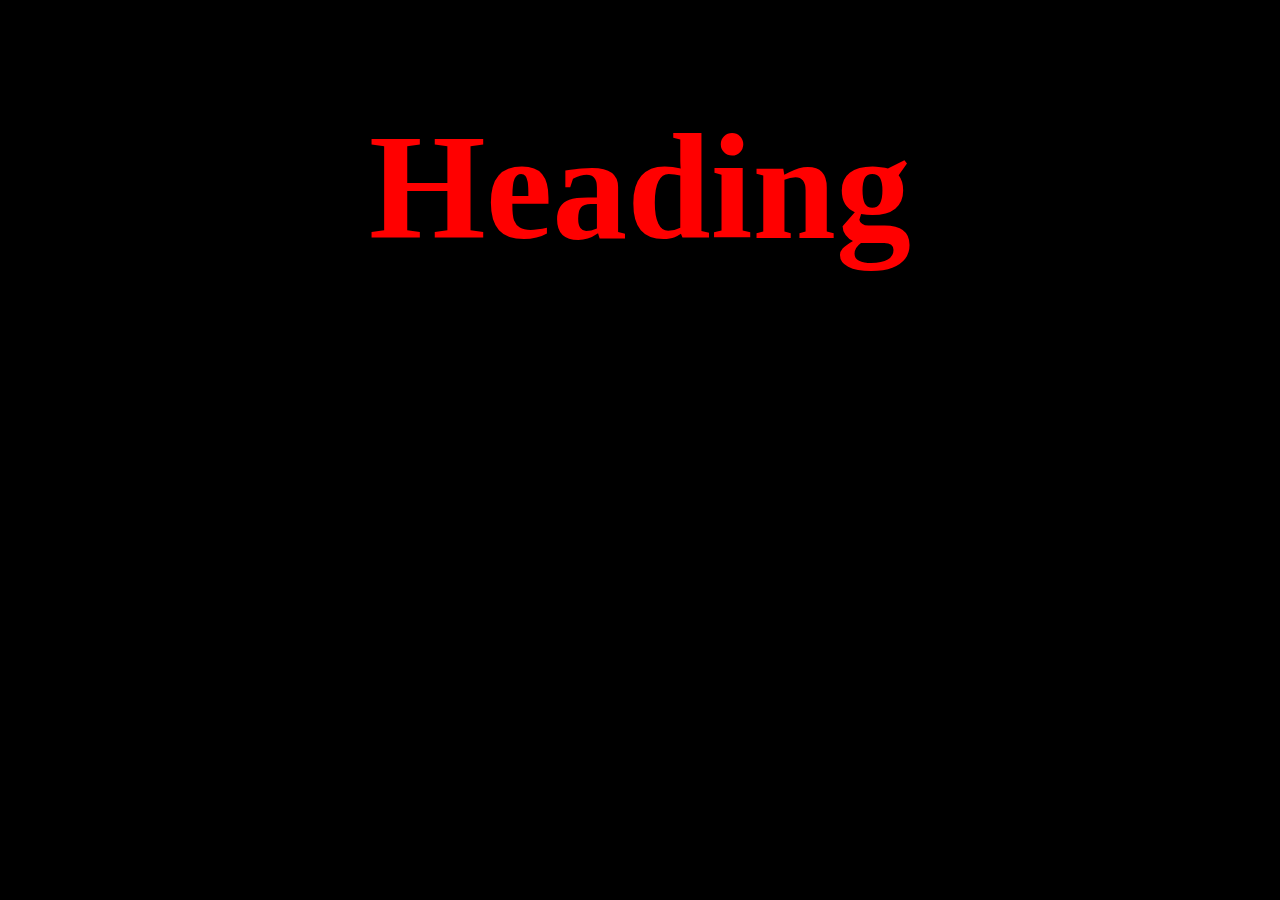
<file: index.html>
<!DOCTYPE html>
<html lang="en">
<head>
    <meta charset="UTF-8">
    <meta name="viewport" content="width=device-width, initial-scale=1.0">
    <title>Document</title>
    <link rel="stylesheet" href="style.css">

</head>
<body>
    
    <h1>Heading</h1>

</body>
</html>
</file>
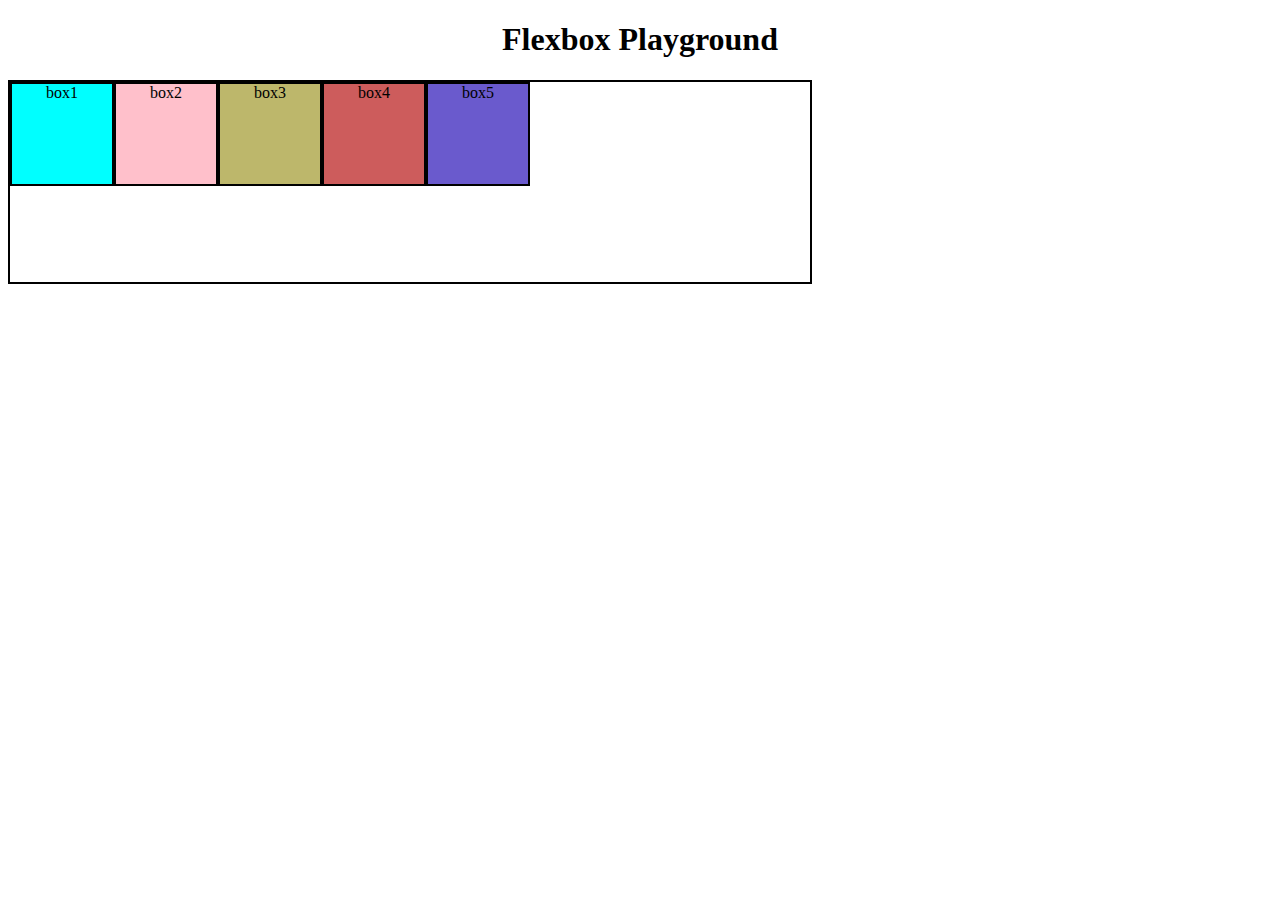
<file: flex_properties.html>
<!DOCTYPE html>
<html lang="en">
<head>
    <meta charset="UTF-8">
    <meta name="viewport" content="width=device-width, initial-scale=1.0">
    <title>Document</title>
    <link rel="stylesheet" href="flex_properties.css">
</head>
<body>
    <h1>Flexbox Playground</h1>

    <div id="container">
        <div id="box1">box1</div>
        <div id="box2">box2</div>
        <div id="box3">box3</div>
        <div id="box4">box4</div>
        <div id="box5">box5</div>
    </div>
    

</body>
</html>
</file>
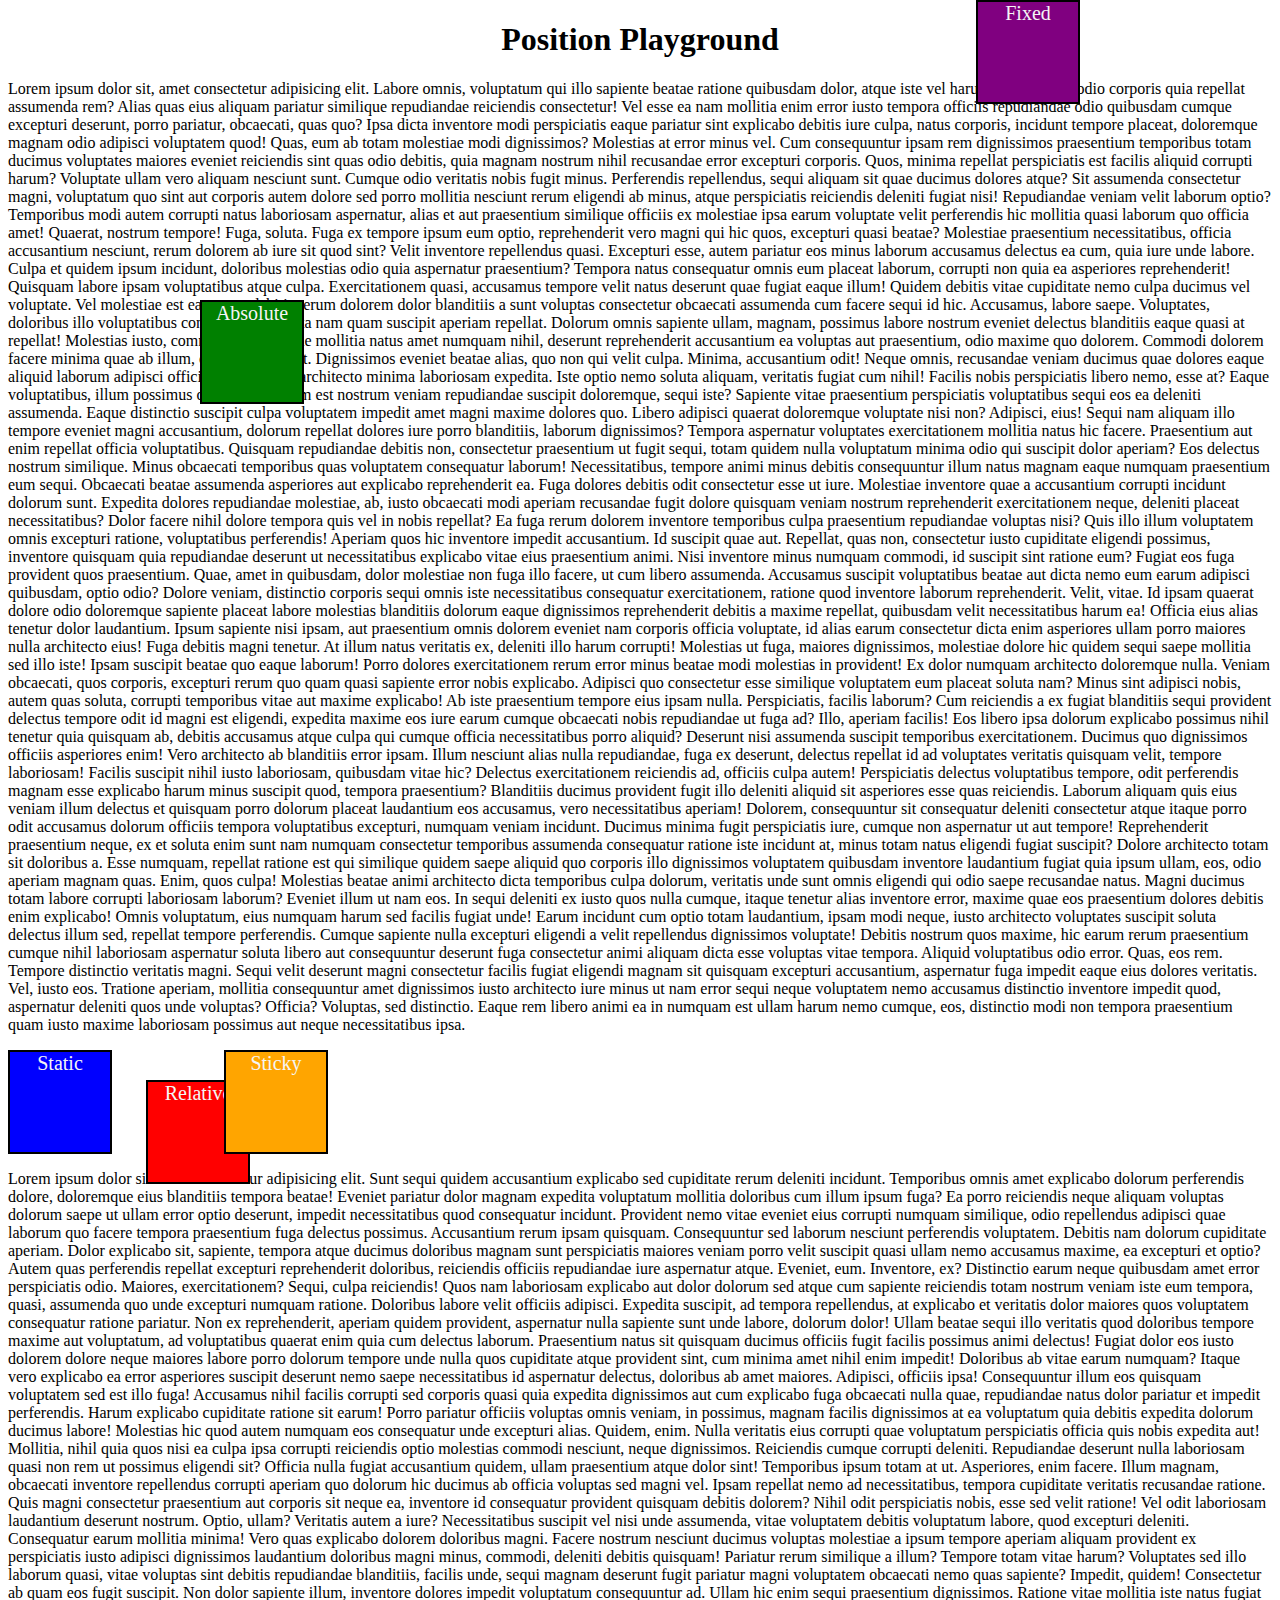
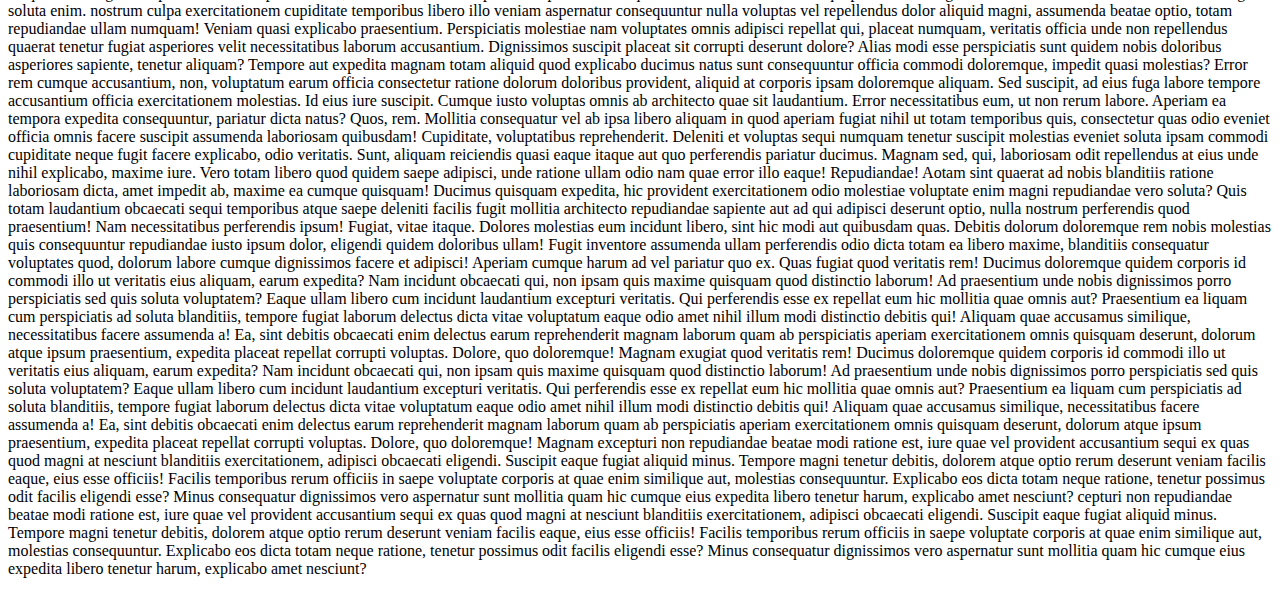
<file: position_play.html>
<!DOCTYPE html>
<html lang="en">
<head>
    <meta charset="UTF-8">
    <meta name="viewport" content="width=device-width, initial-scale=1.0">
    <title>Document</title>
    <link rel="stylesheet" href="position_play.css">
</head>
<body>
    <h1 style="text-align: center">Position Playground</h1>

    <p>Lorem ipsum dolor sit, amet consectetur adipisicing elit. Labore omnis, voluptatum qui illo sapiente beatae ratione quibusdam dolor, atque iste vel harum in. Incidunt, odio corporis quia repellat assumenda rem?
    Alias quas eius aliquam pariatur similique repudiandae reiciendis consectetur! Vel esse ea nam mollitia enim error iusto tempora officiis repudiandae odio quibusdam cumque excepturi deserunt, porro pariatur, obcaecati, quas quo?
    Ipsa dicta inventore modi perspiciatis eaque pariatur sint explicabo debitis iure culpa, natus corporis, incidunt tempore placeat, doloremque magnam odio adipisci voluptatem quod! Quas, eum ab totam molestiae modi dignissimos?
    Molestias at error minus vel. Cum consequuntur ipsam rem dignissimos praesentium temporibus totam ducimus voluptates maiores eveniet reiciendis sint quas odio debitis, quia magnam nostrum nihil recusandae error excepturi corporis.
    Quos, minima repellat perspiciatis est facilis aliquid corrupti harum? Voluptate ullam vero aliquam nesciunt sunt. Cumque odio veritatis nobis fugit minus. Perferendis repellendus, sequi aliquam sit quae ducimus dolores atque?
    Sit assumenda consectetur magni, voluptatum quo sint aut corporis autem dolore sed porro mollitia nesciunt rerum eligendi ab minus, atque perspiciatis reiciendis deleniti fugiat nisi! Repudiandae veniam velit laborum optio?
    Temporibus modi autem corrupti natus laboriosam aspernatur, alias et aut praesentium similique officiis ex molestiae ipsa earum voluptate velit perferendis hic mollitia quasi laborum quo officia amet! Quaerat, nostrum tempore!
    Fuga, soluta. Fuga ex tempore ipsum eum optio, reprehenderit vero magni qui hic quos, excepturi quasi beatae? Molestiae praesentium necessitatibus, officia accusantium nesciunt, rerum dolorem ab iure sit quod sint?
    Velit inventore repellendus quasi. Excepturi esse, autem pariatur eos minus laborum accusamus delectus ea cum, quia iure unde labore. Culpa et quidem ipsum incidunt, doloribus molestias odio quia aspernatur praesentium?
    Tempora natus consequatur omnis eum placeat laborum, corrupti non quia ea asperiores reprehenderit! Quisquam labore ipsam voluptatibus atque culpa. Exercitationem quasi, accusamus tempore velit natus deserunt quae fugiat eaque illum!
    Quidem debitis vitae cupiditate nemo culpa ducimus vel voluptate. Vel molestiae est earum et, debitis rerum dolorem dolor blanditiis a sunt voluptas consectetur obcaecati assumenda cum facere sequi id hic.
    Accusamus, labore saepe. Voluptates, doloribus illo voluptatibus commodi error dicta nam quam suscipit aperiam repellat. Dolorum omnis sapiente ullam, magnam, possimus labore nostrum eveniet delectus blanditiis eaque quasi at repellat!
    Molestias iusto, commodi doloremque mollitia natus amet numquam nihil, deserunt reprehenderit accusantium ea voluptas aut praesentium, odio maxime quo dolorem. Commodi dolorem facere minima quae ab illum, odio similique ut.
    Dignissimos eveniet beatae alias, quo non qui velit culpa. Minima, accusantium odit! Neque omnis, recusandae veniam ducimus quae dolores eaque aliquid laborum adipisci officia quod eveniet architecto minima laboriosam expedita.
    Iste optio nemo soluta aliquam, veritatis fugiat cum nihil! Facilis nobis perspiciatis libero nemo, esse at? Eaque voluptatibus, illum possimus omnis laudantium est nostrum veniam repudiandae suscipit doloremque, sequi iste?
    Sapiente vitae praesentium perspiciatis voluptatibus sequi eos ea deleniti assumenda. Eaque distinctio suscipit culpa voluptatem impedit amet magni maxime dolores quo. Libero adipisci quaerat doloremque voluptate nisi non? Adipisci, eius!
    Sequi nam aliquam illo tempore eveniet magni accusantium, dolorum repellat dolores iure porro blanditiis, laborum dignissimos? Tempora aspernatur voluptates exercitationem mollitia natus hic facere. Praesentium aut enim repellat officia voluptatibus.
    Quisquam repudiandae debitis non, consectetur praesentium ut fugit sequi, totam quidem nulla voluptatum minima odio qui suscipit dolor aperiam? Eos delectus nostrum similique. Minus obcaecati temporibus quas voluptatem consequatur laborum!
    Necessitatibus, tempore animi minus debitis consequuntur illum natus magnam eaque numquam praesentium eum sequi. Obcaecati beatae assumenda asperiores aut explicabo reprehenderit ea. Fuga dolores debitis odit consectetur esse ut iure.
    Molestiae inventore quae a accusantium corrupti incidunt dolorum sunt. Expedita dolores repudiandae molestiae, ab, iusto obcaecati modi aperiam recusandae fugit dolore quisquam veniam nostrum reprehenderit exercitationem neque, deleniti placeat necessitatibus?
    Dolor facere nihil dolore tempora quis vel in nobis repellat? Ea fuga rerum dolorem inventore temporibus culpa praesentium repudiandae voluptas nisi? Quis illo illum voluptatem omnis excepturi ratione, voluptatibus perferendis!
    Aperiam quos hic inventore impedit accusantium. Id suscipit quae aut. Repellat, quas non, consectetur iusto cupiditate eligendi possimus, inventore quisquam quia repudiandae deserunt ut necessitatibus explicabo vitae eius praesentium animi.
    Nisi inventore minus numquam commodi, id suscipit sint ratione eum? Fugiat eos fuga provident quos praesentium. Quae, amet in quibusdam, dolor molestiae non fuga illo facere, ut cum libero assumenda.
    Accusamus suscipit voluptatibus beatae aut dicta nemo eum earum adipisci quibusdam, optio odio? Dolore veniam, distinctio corporis sequi omnis iste necessitatibus consequatur exercitationem, ratione quod inventore laborum reprehenderit. Velit, vitae.
    Id ipsam quaerat dolore odio doloremque sapiente placeat labore molestias blanditiis dolorum eaque dignissimos reprehenderit debitis a maxime repellat, quibusdam velit necessitatibus harum ea! Officia eius alias tenetur dolor laudantium.
    Ipsum sapiente nisi ipsam, aut praesentium omnis dolorem eveniet nam corporis officia voluptate, id alias earum consectetur dicta enim asperiores ullam porro maiores nulla architecto eius! Fuga debitis magni tenetur.
    At illum natus veritatis ex, deleniti illo harum corrupti! Molestias ut fuga, maiores dignissimos, molestiae dolore hic quidem sequi saepe mollitia sed illo iste! Ipsam suscipit beatae quo eaque laborum!
    Porro dolores exercitationem rerum error minus beatae modi molestias in provident! Ex dolor numquam architecto doloremque nulla. Veniam obcaecati, quos corporis, excepturi rerum quo quam quasi sapiente error nobis explicabo.
    Adipisci quo consectetur esse similique voluptatem eum placeat soluta nam? Minus sint adipisci nobis, autem quas soluta, corrupti temporibus vitae aut maxime explicabo! Ab iste praesentium tempore eius ipsam nulla.
    Perspiciatis, facilis laborum? Cum reiciendis a ex fugiat blanditiis sequi provident delectus tempore odit id magni est eligendi, expedita maxime eos iure earum cumque obcaecati nobis repudiandae ut fuga ad?
    Illo, aperiam facilis! Eos libero ipsa dolorum explicabo possimus nihil tenetur quia quisquam ab, debitis accusamus atque culpa qui cumque officia necessitatibus porro aliquid? Deserunt nisi assumenda suscipit temporibus exercitationem.
    Ducimus quo dignissimos officiis asperiores enim! Vero architecto ab blanditiis error ipsam. Illum nesciunt alias nulla repudiandae, fuga ex deserunt, delectus repellat id ad voluptates veritatis quisquam velit, tempore laboriosam!
    Facilis suscipit nihil iusto laboriosam, quibusdam vitae hic? Delectus exercitationem reiciendis ad, officiis culpa autem! Perspiciatis delectus voluptatibus tempore, odit perferendis magnam esse explicabo harum minus suscipit quod, tempora praesentium?
    Blanditiis ducimus provident fugit illo deleniti aliquid sit asperiores esse quas reiciendis. Laborum aliquam quis eius veniam illum delectus et quisquam porro dolorum placeat laudantium eos accusamus, vero necessitatibus aperiam!
    Dolorem, consequuntur sit consequatur deleniti consectetur atque itaque porro odit accusamus dolorum officiis tempora voluptatibus excepturi, numquam veniam incidunt. Ducimus minima fugit perspiciatis iure, cumque non aspernatur ut aut tempore!
    Reprehenderit praesentium neque, ex et soluta enim sunt nam numquam consectetur temporibus assumenda consequatur ratione iste incidunt at, minus totam natus eligendi fugiat suscipit? Dolore architecto totam sit doloribus a.
    Esse numquam, repellat ratione est qui similique quidem saepe aliquid quo corporis illo dignissimos voluptatem quibusdam inventore laudantium fugiat quia ipsum ullam, eos, odio aperiam magnam quas. Enim, quos culpa!
    Molestias beatae animi architecto dicta temporibus culpa dolorum, veritatis unde sunt omnis eligendi qui odio saepe recusandae natus. Magni ducimus totam labore corrupti laboriosam laborum? Eveniet illum ut nam eos.
    In sequi deleniti ex iusto quos nulla cumque, itaque tenetur alias inventore error, maxime quae eos praesentium dolores debitis enim explicabo! Omnis voluptatum, eius numquam harum sed facilis fugiat unde!
    Earum incidunt cum optio totam laudantium, ipsam modi neque, iusto architecto voluptates suscipit soluta delectus illum sed, repellat tempore perferendis. Cumque sapiente nulla excepturi eligendi a velit repellendus dignissimos voluptate!
    Debitis nostrum quos maxime, hic earum rerum praesentium cumque nihil laboriosam aspernatur soluta libero aut consequuntur deserunt fuga consectetur animi aliquam dicta esse voluptas vitae tempora. Aliquid voluptatibus odio error.
    Quas, eos rem. Tempore distinctio veritatis magni. Sequi velit deserunt magni consectetur facilis fugiat eligendi magnam sit quisquam excepturi accusantium, aspernatur fuga impedit eaque eius dolores veritatis. Vel, iusto eos.
    Tratione aperiam, mollitia consequuntur amet dignissimos iusto architecto iure minus ut nam error sequi neque voluptatem nemo accusamus distinctio inventore impedit quod, aspernatur deleniti quos unde voluptas? Officia?
    Voluptas, sed distinctio. Eaque rem libero animi ea in numquam est ullam harum nemo cumque, eos, distinctio modi non tempora praesentium quam iusto maxime laboriosam possimus aut neque necessitatibus ipsa.
    </p>

    <div id="box1" style="background-color: blue;">Static</div>
    <div id="box2" style="background-color: red;">Relative</div>
    <div id="box3" style="background-color: green;">Absolute</div>
    <div id="box4" style="background-color: purple">Fixed</div>
    <div id="box5" style="background-color: orange">Sticky</div>
    
    <p>Lorem ipsum dolor sit amet consectetur adipisicing elit. Sunt sequi quidem accusantium explicabo sed cupiditate rerum deleniti incidunt. Temporibus omnis amet explicabo dolorum perferendis dolore, doloremque eius blanditiis tempora beatae!
    Eveniet pariatur dolor magnam expedita voluptatum mollitia doloribus cum illum ipsum fuga? Ea porro reiciendis neque aliquam voluptas dolorum saepe ut ullam error optio deserunt, impedit necessitatibus quod consequatur incidunt.
    Provident nemo vitae eveniet eius corrupti numquam similique, odio repellendus adipisci quae laborum quo facere tempora praesentium fuga delectus possimus. Accusantium rerum ipsam quisquam. Consequuntur sed laborum nesciunt perferendis voluptatem.
    Debitis nam dolorum cupiditate aperiam. Dolor explicabo sit, sapiente, tempora atque ducimus doloribus magnam sunt perspiciatis maiores veniam porro velit suscipit quasi ullam nemo accusamus maxime, ea excepturi et optio?
    Autem quas perferendis repellat excepturi reprehenderit doloribus, reiciendis officiis repudiandae iure aspernatur atque. Eveniet, eum. Inventore, ex? Distinctio earum neque quibusdam amet error perspiciatis odio. Maiores, exercitationem? Sequi, culpa reiciendis!
    Quos nam laboriosam explicabo aut dolor dolorum sed atque cum sapiente reiciendis totam nostrum veniam iste eum tempora, quasi, assumenda quo unde excepturi numquam ratione. Doloribus labore velit officiis adipisci.
    Expedita suscipit, ad tempora repellendus, at explicabo et veritatis dolor maiores quos voluptatem consequatur ratione pariatur. Non ex reprehenderit, aperiam quidem provident, aspernatur nulla sapiente sunt unde labore, dolorum dolor!
    Ullam beatae sequi illo veritatis quod doloribus tempore maxime aut voluptatum, ad voluptatibus quaerat enim quia cum delectus laborum. Praesentium natus sit quisquam ducimus officiis fugit facilis possimus animi delectus!
    Fugiat dolor eos iusto dolorem dolore neque maiores labore porro dolorum tempore unde nulla quos cupiditate atque provident sint, cum minima amet nihil enim impedit! Doloribus ab vitae earum numquam?
    Itaque vero explicabo ea error asperiores suscipit deserunt nemo saepe necessitatibus id aspernatur delectus, doloribus ab amet maiores. Adipisci, officiis ipsa! Consequuntur illum eos quisquam voluptatem sed est illo fuga!
    Accusamus nihil facilis corrupti sed corporis quasi quia expedita dignissimos aut cum explicabo fuga obcaecati nulla quae, repudiandae natus dolor pariatur et impedit perferendis. Harum explicabo cupiditate ratione sit earum!
    Porro pariatur officiis voluptas omnis veniam, in possimus, magnam facilis dignissimos at ea voluptatum quia debitis expedita dolorum ducimus labore! Molestias hic quod autem numquam eos consequatur unde excepturi alias.
    Quidem, enim. Nulla veritatis eius corrupti quae voluptatum perspiciatis officia quis nobis expedita aut! Mollitia, nihil quia quos nisi ea culpa ipsa corrupti reiciendis optio molestias commodi nesciunt, neque dignissimos.
    Reiciendis cumque corrupti deleniti. Repudiandae deserunt nulla laboriosam quasi non rem ut possimus eligendi sit? Officia nulla fugiat accusantium quidem, ullam praesentium atque dolor sint! Temporibus ipsum totam at ut.
    Asperiores, enim facere. Illum magnam, obcaecati inventore repellendus corrupti aperiam quo dolorum hic ducimus ab officia voluptas sed magni vel. Ipsam repellat nemo ad necessitatibus, tempora cupiditate veritatis recusandae ratione.
    Quis magni consectetur praesentium aut corporis sit neque ea, inventore id consequatur provident quisquam debitis dolorem? Nihil odit perspiciatis nobis, esse sed velit ratione! Vel odit laboriosam laudantium deserunt nostrum.
    Optio, ullam? Veritatis autem a iure? Necessitatibus suscipit vel nisi unde assumenda, vitae voluptatem debitis voluptatum labore, quod excepturi deleniti. Consequatur earum mollitia minima! Vero quas explicabo dolorem doloribus magni.
    Facere nostrum nesciunt ducimus voluptas molestiae a ipsum tempore aperiam aliquam provident ex perspiciatis iusto adipisci dignissimos laudantium doloribus magni minus, commodi, deleniti debitis quisquam! Pariatur rerum similique a illum?
    Tempore totam vitae harum? Voluptates sed illo laborum quasi, vitae voluptas sint debitis repudiandae blanditiis, facilis unde, sequi magnam deserunt fugit pariatur magni voluptatem obcaecati nemo quas sapiente? Impedit, quidem!
    Consectetur ab quam eos fugit suscipit. Non dolor sapiente illum, inventore dolores impedit voluptatum consequuntur ad. Ullam hic enim sequi praesentium dignissimos. Ratione vitae mollitia iste natus fugiat soluta enim.
    nostrum culpa exercitationem cupiditate temporibus libero illo veniam aspernatur consequuntur nulla voluptas vel repellendus dolor aliquid magni, assumenda beatae optio, totam repudiandae ullam numquam! Veniam quasi explicabo praesentium.
    Perspiciatis molestiae nam voluptates omnis adipisci repellat qui, placeat numquam, veritatis officia unde non repellendus quaerat tenetur fugiat asperiores velit necessitatibus laborum accusantium. Dignissimos suscipit placeat sit corrupti deserunt dolore?
    Alias modi esse perspiciatis sunt quidem nobis doloribus asperiores sapiente, tenetur aliquam? Tempore aut expedita magnam totam aliquid quod explicabo ducimus natus sunt consequuntur officia commodi doloremque, impedit quasi molestias?
    Error rem cumque accusantium, non, voluptatum earum officia consectetur ratione dolorum doloribus provident, aliquid at corporis ipsam doloremque aliquam. Sed suscipit, ad eius fuga labore tempore accusantium officia exercitationem molestias.
    Id eius iure suscipit. Cumque iusto voluptas omnis ab architecto quae sit laudantium. Error necessitatibus eum, ut non rerum labore. Aperiam ea tempora expedita consequuntur, pariatur dicta natus? Quos, rem.
    Mollitia consequatur vel ab ipsa libero aliquam in quod aperiam fugiat nihil ut totam temporibus quis, consectetur quas odio eveniet officia omnis facere suscipit assumenda laboriosam quibusdam! Cupiditate, voluptatibus reprehenderit.
    Deleniti et voluptas sequi numquam tenetur suscipit molestias eveniet soluta ipsam commodi cupiditate neque fugit facere explicabo, odio veritatis. Sunt, aliquam reiciendis quasi eaque itaque aut quo perferendis pariatur ducimus.
    Magnam sed, qui, laboriosam odit repellendus at eius unde nihil explicabo, maxime iure. Vero totam libero quod quidem saepe adipisci, unde ratione ullam odio nam quae error illo eaque! Repudiandae!
    Aotam sint quaerat ad nobis blanditiis ratione laboriosam dicta, amet impedit ab, maxime ea cumque quisquam! Ducimus quisquam expedita, hic provident exercitationem odio molestiae voluptate enim magni repudiandae vero soluta?
    Quis totam laudantium obcaecati sequi temporibus atque saepe deleniti facilis fugit mollitia architecto repudiandae sapiente aut ad qui adipisci deserunt optio, nulla nostrum perferendis quod praesentium! Nam necessitatibus perferendis ipsum!
    Fugiat, vitae itaque. Dolores molestias eum incidunt libero, sint hic modi aut quibusdam quas. Debitis dolorum doloremque rem nobis molestias quis consequuntur repudiandae iusto ipsum dolor, eligendi quidem doloribus ullam!
    Fugit inventore assumenda ullam perferendis odio dicta totam ea libero maxime, blanditiis consequatur voluptates quod, dolorum labore cumque dignissimos facere et adipisci! Aperiam cumque harum ad vel pariatur quo ex.
    Quas fugiat quod veritatis rem! Ducimus doloremque quidem corporis id commodi illo ut veritatis eius aliquam, earum expedita? Nam incidunt obcaecati qui, non ipsam quis maxime quisquam quod distinctio laborum!
    Ad praesentium unde nobis dignissimos porro perspiciatis sed quis soluta voluptatem? Eaque ullam libero cum incidunt laudantium excepturi veritatis. Qui perferendis esse ex repellat eum hic mollitia quae omnis aut?
    Praesentium ea liquam cum perspiciatis ad soluta blanditiis, tempore fugiat laborum delectus dicta vitae voluptatum eaque odio amet nihil illum modi distinctio debitis qui! Aliquam quae accusamus similique, necessitatibus facere assumenda a!
    Ea, sint debitis obcaecati enim delectus earum reprehenderit magnam laborum quam ab perspiciatis aperiam exercitationem omnis quisquam deserunt, dolorum atque ipsum praesentium, expedita placeat repellat corrupti voluptas. Dolore, quo doloremque!
    Magnam exugiat quod veritatis rem! Ducimus doloremque quidem corporis id commodi illo ut veritatis eius aliquam, earum expedita? Nam incidunt obcaecati qui, non ipsam quis maxime quisquam quod distinctio laborum!
    Ad praesentium unde nobis dignissimos porro perspiciatis sed quis soluta voluptatem? Eaque ullam libero cum incidunt laudantium excepturi veritatis. Qui perferendis esse ex repellat eum hic mollitia quae omnis aut?
    Praesentium ea liquam cum perspiciatis ad soluta blanditiis, tempore fugiat laborum delectus dicta vitae voluptatum eaque odio amet nihil illum modi distinctio debitis qui! Aliquam quae accusamus similique, necessitatibus facere assumenda a!
    Ea, sint debitis obcaecati enim delectus earum reprehenderit magnam laborum quam ab perspiciatis aperiam exercitationem omnis quisquam deserunt, dolorum atque ipsum praesentium, expedita placeat repellat corrupti voluptas. Dolore, quo doloremque!
    Magnam excepturi non repudiandae beatae modi ratione est, iure quae vel provident accusantium sequi ex quas quod magni at nesciunt blanditiis exercitationem, adipisci obcaecati eligendi. Suscipit eaque fugiat aliquid minus.
    Tempore magni tenetur debitis, dolorem atque optio rerum deserunt veniam facilis eaque, eius esse officiis! Facilis temporibus rerum officiis in saepe voluptate corporis at quae enim similique aut, molestias consequuntur.
    Explicabo eos dicta totam neque ratione, tenetur possimus odit facilis eligendi esse? Minus consequatur dignissimos vero aspernatur sunt mollitia quam hic cumque eius expedita libero tenetur harum, explicabo amet nesciunt?
    cepturi non repudiandae beatae modi ratione est, iure quae vel provident accusantium sequi ex quas quod magni at nesciunt blanditiis exercitationem, adipisci obcaecati eligendi. Suscipit eaque fugiat aliquid minus.
    Tempore magni tenetur debitis, dolorem atque optio rerum deserunt veniam facilis eaque, eius esse officiis! Facilis temporibus rerum officiis in saepe voluptate corporis at quae enim similique aut, molestias consequuntur.
    Explicabo eos dicta totam neque ratione, tenetur possimus odit facilis eligendi esse? Minus consequatur dignissimos vero aspernatur sunt mollitia quam hic cumque eius expedita libero tenetur harum, explicabo amet nesciunt?
    </p>

</body>
</html>
</file>
<file: style.css>
h1 {
    text-align: center;
    font-weight: 900;
    color : red;
    font-size: 150px;
}

body{
    background-color: black;
}
</file>
<file: flex_properties.css>
body{
    text-align: center;
}

div{
    width: 100px;
    height: 100px;
    display: inline-block;
    border: 2px solid black;
}

#container{
    width: 800px;
    height: 200px;
    /* if we want to set flexbox property --> display: flex; 
       by default flex-direction: row;  */
    display: flex;
    /* now use flexbox properties for -->> flex Container / flex Items.....  */
    /*  -------------------------------  */

}

#box1{
    background-color: aqua;
}

#box2{
    background-color: pink;
}

#box3{
    background-color: darkkhaki;
}

#box4{
    background-color: indianred;
}

#box5{
    background-color: slateblue;
}
</file>
<file: position_play.css>
div{

    height: 100px;
    width: 100px;
    display: inline-block;
    border: 2px solid black;
    text-align: center;
    font-size: 20px;
    color: whitesmoke;
}

#box1{
    position: static;
    top: 200px;
    /* bydefault position...No property will apply  */
}

#box2{
    position: relative;
    top: 30px;
    left: 30px;
}

#box3{
    position: absolute;
    top: 300px;
    left: 200px;
}

#box4{
    position: fixed;
    top: 0px;
    right:200px;
}

#box5{
    position: sticky;
    top: 30px;
}
</file>
